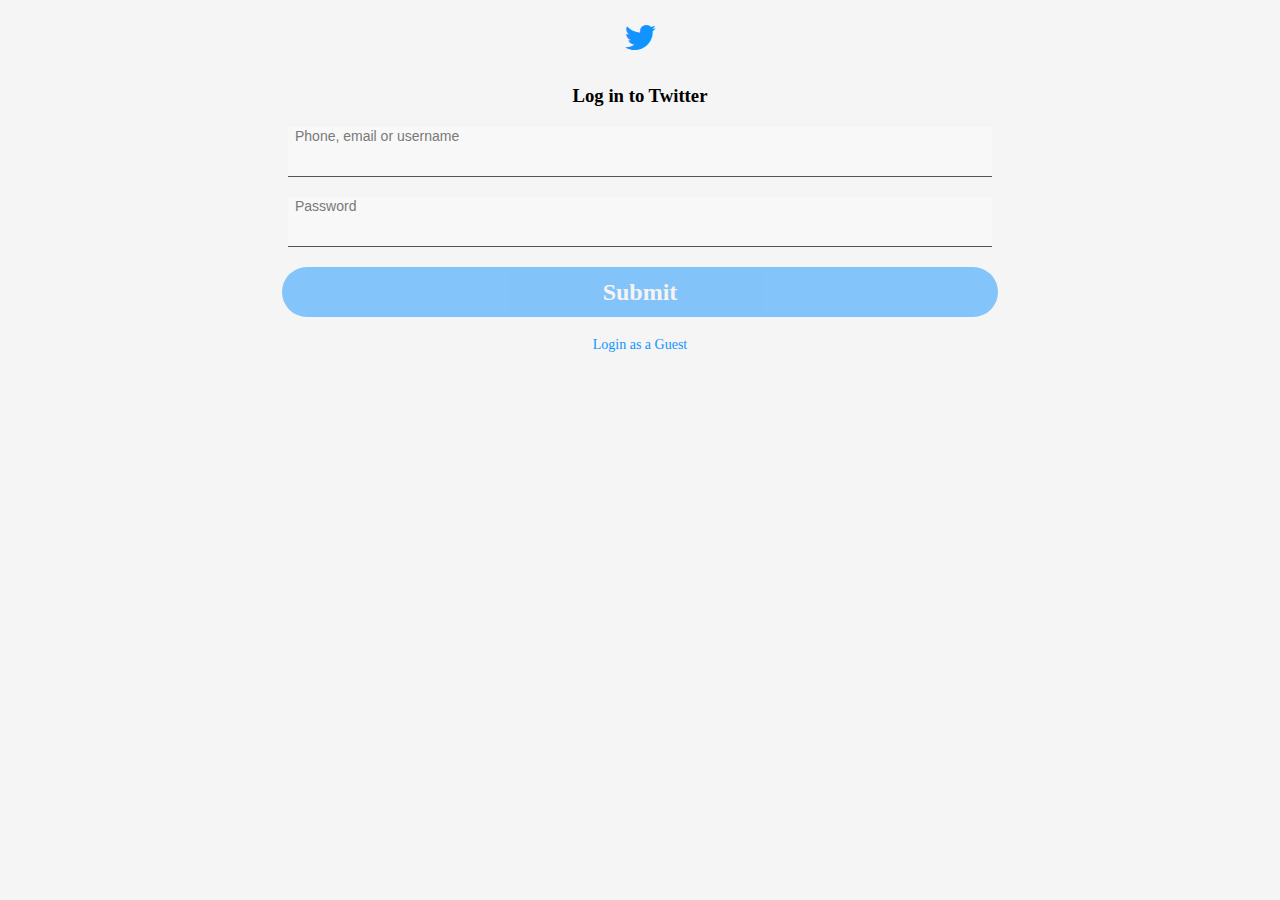
<file: index.html>
<!DOCTYPE html>
<html lang="en">
<head>
<meta charset="utf-8">
<title>Twitter Login Form</title>
<meta name="viewport" content="width=device-width, initial-scale=1.0" />
<meta name="keywords" content="Form,flex, ,Twitter form ,sachindusahan,html,css" />
<link rel="stylesheet" href="./CSS/signUp.css">
<link rel="stylesheet" href="https://cdnjs.cloudflare.com/ajax/libs/font-awesome/4.7.0/css/font-awesome.min.css">
<meta property="og:title" content="Twitter Login Form" />
</head>
<body>
  <div class='container'>
        <div class='div-1'>
            <div class='sub-div-1'>
                <i class="fa fa-twitter icon"></i>
            </div>
        </div>
        <div class='div-2'>
            <div class='sub-div-2'>
                <h3>Log in to Twitter</h3>
            </div>
        </div>
        <div class='div-3'>
            <div class='sub-div-3'>
                <label>Phone, email or username</label><br>
                <input type='text'>
            </div>
        </div>
        <div class='div-4'>
            <div class='sub-div-4'>
                <label>Password</label><br>
                <input type='password'>
            </div>
        </div>
        <div class='div-5'>
            <div class='sub-div-5'>
              <button><a href="./twitterFrontPage.html" class="redirect">Submit</a></button>
              
            </div>
        </div>
        <div class='div-6'>
            <div class='sub-div-6'>
            
              <a href="./twitterFrontPage.html" class="guest_login">  <p>Login as a Guest </p></a>
            </div>
            
               
            </div>
        </div>
    </div>
</body>
</html>
</file>
<file: CSS/signUp.css>
body{
    background-color:whitesmoke;
}

* {
	margin:0;
	padding:0;
	box-sizing:border-box;
}

.container {
	height:100vh;
}

/* Div 1 */
.div-1 {
	display:flex;
}

.div-1 > .sub-div-1 {
	flex:1;
	display:flex;
	justify-content:center;
}

.sub-div-1 > .icon {
	font-size:35px;
	color:#1194FF;
	margin:20px 0 30px 0;
}

/* Div 2 */
.div-2 {
	display:flex;
}

.div-2 > .sub-div-2 {
	flex:1;
	display:flex;
	justify-content:center;
}

.div-2 > .sub-div-2 > h3 {
	font-family:Verdana;
}

/* Div 3 */
.div-3 {
	display:flex;
	justify-content:center;
}

.div-3 > .sub-div-3 {
	background:#F8f8f8;
	margin:20px 0 0 0;
	width:55%;
	height:50px;
	position:relative;
	border-bottom:1.5px solid #555;
}

.sub-div-3 > label {
	margin-left:7px;
	font-size:14px;
	font-family:helvetica;
	color:#787878;
}

.sub-div-3 > input {
	all:unset;
	position:absolute;
	bottom:0;
	width:100%;
	height:30px;
	padding:9px 0 0 7px;
}

/* div 4 */
.div-4 {
	display:flex;
	justify-content:center;
}

.div-4 > .sub-div-4 {
	background:#f8f8f8;
	margin:20px 0 0 0;
	width:55%;
	height:50px;
	position:relative;
	border-bottom:1.5px solid #555;
}

.sub-div-4 > label {
	margin-left:7px;
	font-size:14px;
	font-family:helvetica;
	color:#787878;
}

.sub-div-4 > input {
	all:unset;
	position:absolute;
	bottom:0;
	width:100%;
	height:30px;
	padding:9px 0 0 7px;
}

/* Five*/
.div-5 {
	display:flex;
}

.div-5 > .sub-div-5 {
	flex:1;
	display:flex;
	justify-content:center;
	margin-top:20px;
}

.div-5 > .sub-div-5 > button {
	all:unset;
	height:50px;
	width:56%;
	border-radius:29px;
	text-align:center;
	background:#1194FF;
	opacity:0.5;
	color:#FFF;
	font-weight:600;
	font-family:Verdana;
}

/* 
6
*/
.div-6 {
	display:flex;
}

.div-6 > .sub-div-6 {
	flex:1;
	display:flex;
	justify-content:center;
}

.div-6 > .sub-div-6 > a {
	text-decoration:none;
	color:#1194FF;
	font-size:14px;
	margin-top:20px;
	font-family:Verdana;
}
body > div > div.div-5 > div > button > a{
    text-decoration:none;
    color:#faf2f2;
    font-size: 1.5rem;
}

@media only screen and (max-width: 480px) and (min-width: 320px) {
	.div-3 > .sub-div-3,.div-4 > .sub-div-4 {
		width:85%;	
	}
	.div-5 > .sub-div-5 > button {
		width:85.5%;
	}

}
@media only screen and (max-width: 800px) and (min-width: 481px) {
	.div-3 > .sub-div-3,.div-4 > .sub-div-4 {
		width:70%;	
	}
	.div-5 > .sub-div-5 > button {
		width:71%;
	}

}
</file>
